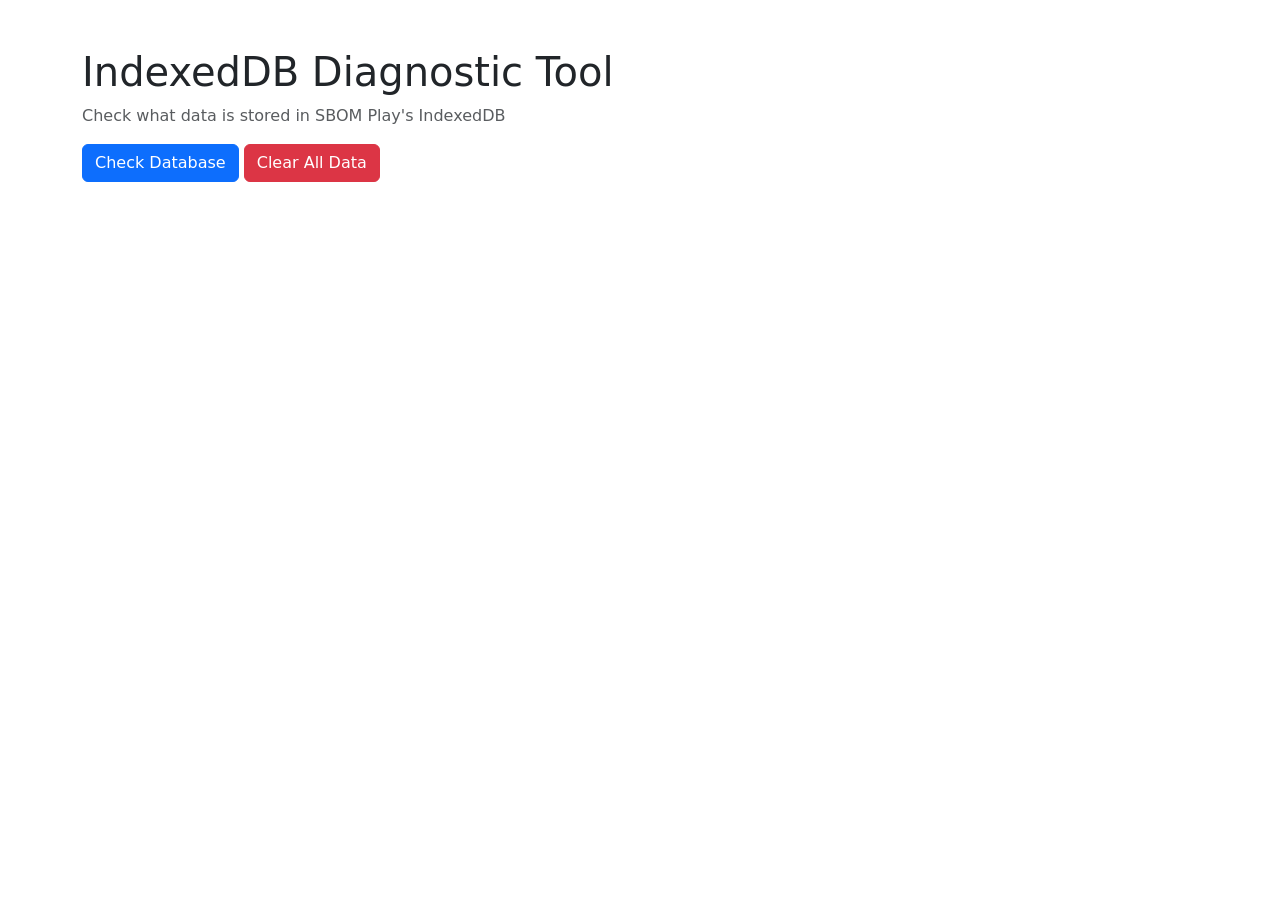
<file: db-check.html>
<!DOCTYPE html>
<html lang="en">
<head>
    <meta charset="UTF-8">
    <meta name="viewport" content="width=device-width, initial-scale=1.0">
    <title>IndexedDB Diagnostic</title>
    <link href="https://cdn.jsdelivr.net/npm/bootstrap@5.1.3/dist/css/bootstrap.min.css" rel="stylesheet">
</head>
<body>
    <div class="container mt-5">
        <h1>IndexedDB Diagnostic Tool</h1>
        <p class="text-muted">Check what data is stored in SBOM Play's IndexedDB</p>
        
        <button class="btn btn-primary mb-3" onclick="checkDatabase()">Check Database</button>
        <button class="btn btn-danger mb-3" onclick="clearDatabase()">Clear All Data</button>
        
        <div id="results" class="mt-4"></div>
    </div>

    <script src="js/storage-manager.js"></script>
    <script>
        async function checkDatabase() {
            const resultsDiv = document.getElementById('results');
            resultsDiv.innerHTML = '<div class="alert alert-info">Checking database...</div>';
            
            try {
                const storage = new StorageManager();
                await storage.init();
                
                // Get all data
                const orgs = await storage.getOrganizations();
                const singleRepos = await storage.getAllSingleRepoAnalyses();
                
                let html = '<div class="card">';
                html += '<div class="card-header"><h3>Database Contents</h3></div>';
                html += '<div class="card-body">';
                
                // Organizations
                html += `<h4>Organizations (${orgs.length})</h4>`;
                if (orgs.length > 0) {
                    html += '<ul class="list-group mb-4">';
                    for (const org of orgs) {
                        html += `<li class="list-group-item">`;
                        html += `<strong>${org.organization}</strong> - `;
                        html += `${org.summary?.totalRepositories || 0} repos, `;
                        html += `${org.allDependencies?.length || 0} dependencies`;
                        html += `<br><small class="text-muted">Timestamp: ${org.timestamp}</small>`;
                        html += `</li>`;
                    }
                    html += '</ul>';
                } else {
                    html += '<p class="text-muted">No organization analyses found</p>';
                }
                
                // Single Repos
                html += `<h4>Single Repositories (${singleRepos.length})</h4>`;
                if (singleRepos.length > 0) {
                    html += '<ul class="list-group mb-4">';
                    for (const repo of singleRepos) {
                        html += `<li class="list-group-item">`;
                        html += `<strong>${repo.owner}/${repo.name}</strong>`;
                        html += `<br>Dependencies: ${repo.sbomData?.allDependencies?.length || 0}`;
                        html += `<br>Vulnerabilities: ${repo.vulnerabilityAnalysis?.totalVulnerabilities || 0}`;
                        html += `<br>Licenses: ${repo.licenseAnalysis?.dependencies?.length || 0} analyzed`;
                        html += `<br><small class="text-muted">Timestamp: ${repo.timestamp}</small>`;
                        html += `<br><details><summary>Show Raw Data</summary><pre>${JSON.stringify(repo, null, 2)}</pre></details>`;
                        html += `</li>`;
                    }
                    html += '</ul>';
                } else {
                    html += '<p class="text-muted">No single repository analyses found</p>';
                }
                
                // Aggregated data check
                html += '<h4>Aggregated Data Test</h4>';
                const aggregated = await storage.getCombinedAggregatedData();
                if (aggregated) {
                    html += `<div class="alert alert-success">`;
                    html += `<strong>Aggregation works!</strong><br>`;
                    html += `Total repos: ${aggregated.statistics.totalRepositories}<br>`;
                    html += `Unique dependencies: ${aggregated.allDependencies?.length || 0}<br>`;
                    html += `Vulnerabilities: ${aggregated.vulnerabilityAnalysis?.totalVulnerabilities || 0}<br>`;
                    html += `Licenses analyzed: ${aggregated.licenseAnalysis?.dependencies?.length || 0}`;
                    html += `</div>`;
                } else {
                    html += '<div class="alert alert-warning">Aggregation returned null</div>';
                }
                
                html += '</div></div>';
                resultsDiv.innerHTML = html;
                
            } catch (error) {
                resultsDiv.innerHTML = `<div class="alert alert-danger">Error: ${error.message}<br><pre>${error.stack}</pre></div>`;
            }
        }
        
        async function clearDatabase() {
            if (!confirm('Are you sure you want to delete all stored data?')) {
                return;
            }
            
            try {
                const storage = new StorageManager();
                await storage.init();
                await storage.clearAllData();
                document.getElementById('results').innerHTML = '<div class="alert alert-success">All data cleared!</div>';
            } catch (error) {
                document.getElementById('results').innerHTML = `<div class="alert alert-danger">Error: ${error.message}</div>`;
            }
        }
    </script>
</body>
</html>
</file>
